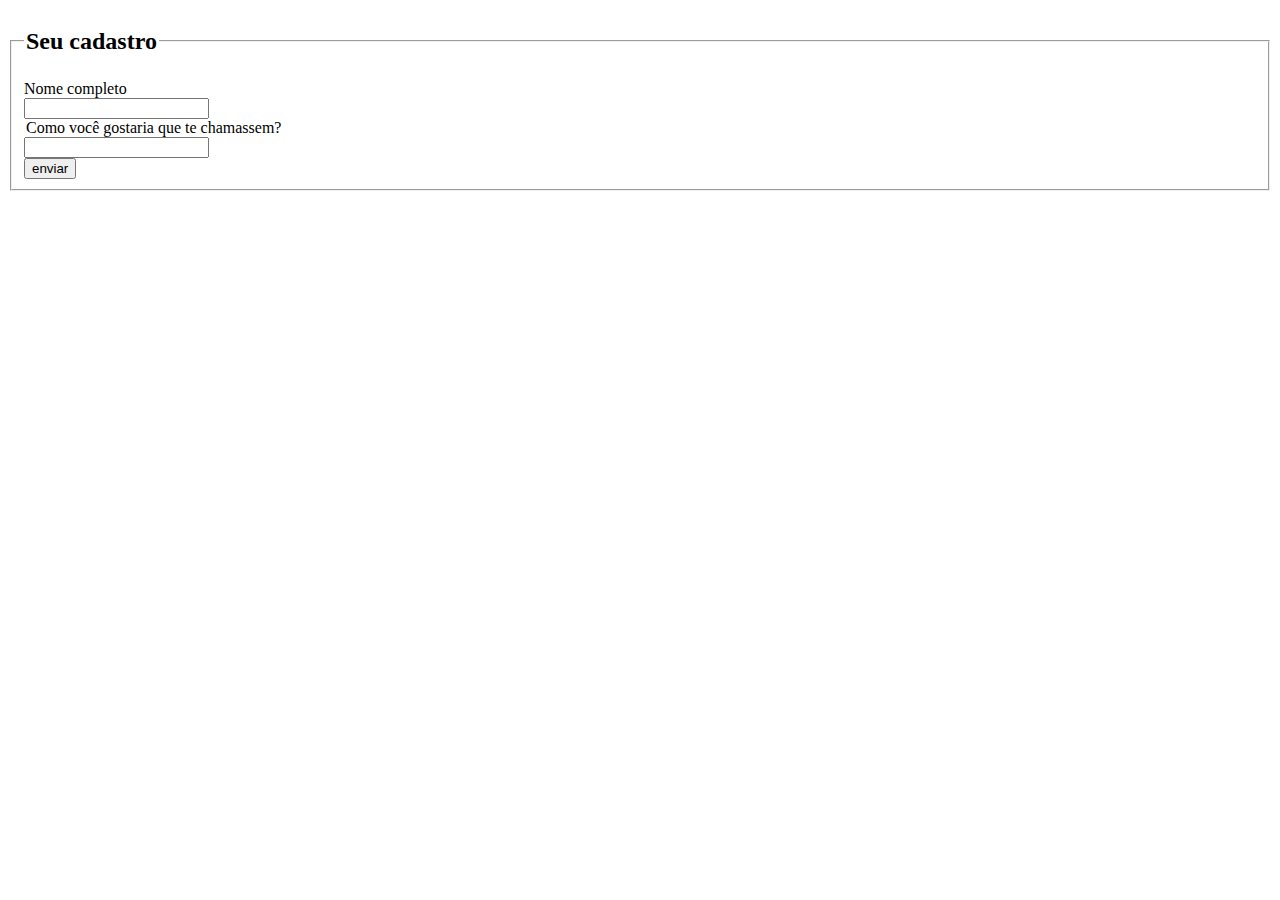
<file: index.html>
<!DOCTYPE html>
<html lang="pt-br">
<head>
    <meta charset="UTF-8">
    <meta name="viewport" content="width=device-width, initial-scale=1.0">
    <title>Document</title>
</head>
<body>
    <form name="Cadastro" method="get" action="recebe.php">
        <fieldset>
            <legend><h2>Seu cadastro</h2></legend>
            <label for="inome">Nome completo</label><br />
            <input type="text" name="nome" id="inome" size="20">
            <legend for="" >Como você gostaria que te chamassem?</legend>
            <input type="text" name="apelido" id="iapelido" size="20"><br />
            <input type="submit" value="enviar", >
        </fieldset>
    </form>
</body>
</html>
</file>
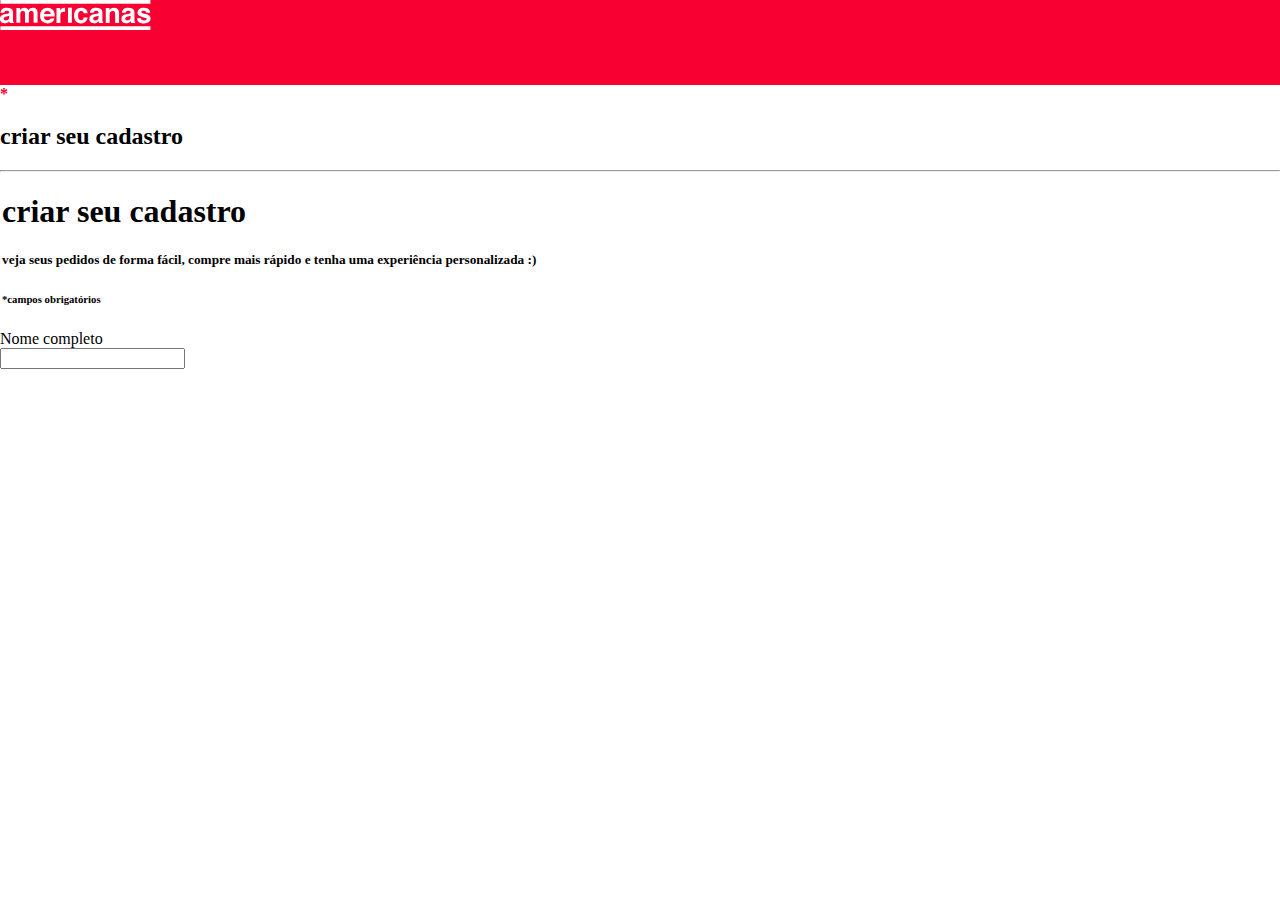
<file: americanas.html>
<!DOCTYPE html>
<html lang="pt-br">
<head>
    <meta charset="UTF-8">
    <meta name="viewport" content="width=device-width, initial-scale=1.0">
    <link rel="stylesheet" href="css/style.css">
    <title>Cliente Americanas</title>
</head>
<body>

    <header class="cabeca">
        <div class="logo">
            <svg width="152" height="30" viewBox="0 0 152 30" xmlns="http://www.w3.org/2000/svg" fill="#FFF"><path fill-rule="evenodd" clip-rule="evenodd" d="M9.19078 15.67C8.94411 15.8246 8.69516 15.9496 8.44391 16.045C8.19266 16.1404 7.84787 16.2281 7.40952 16.31L6.53283 16.4738C5.71074 16.6188 5.12042 16.7961 4.76226 17.0042C4.15514 17.3588 3.85197 17.9077 3.85197 18.6515C3.85197 19.3142 4.03716 19.7934 4.40792 20.0877C4.7783 20.3831 5.22924 20.5304 5.75999 20.5304C6.60156 20.5304 7.37706 20.2854 8.08575 19.7957C8.79482 19.305 9.16329 18.4111 9.19078 17.1131V15.67ZM6.83522 13.8596C7.55193 13.7696 8.06511 13.6554 8.37364 13.5192C8.92768 13.2834 9.20451 12.9154 9.20451 12.4165C9.20451 11.8088 8.99221 11.3888 8.56723 11.1569C8.14224 10.9261 7.51909 10.8096 6.69738 10.8096C5.77487 10.8096 5.12155 11.0365 4.73819 11.4904C4.46403 11.8261 4.28113 12.2808 4.18987 12.8523H0.473093C0.554424 11.5542 0.916403 10.4873 1.55903 9.65229C2.58158 8.34575 4.33726 7.69229 6.82606 7.69229C8.4458 7.69229 9.88456 8.0146 11.1427 8.65883C12.4005 9.30345 13.0293 10.5188 13.0293 12.3077V19.115C13.0293 19.5869 13.0385 20.1584 13.0565 20.83C13.0836 21.3392 13.1599 21.6834 13.2863 21.865C13.4123 22.0469 13.6017 22.1958 13.8537 22.3142V22.8854H9.66385C9.54701 22.5861 9.46568 22.3054 9.42063 22.0415C9.37519 21.7781 9.3393 21.4796 9.31257 21.1438C8.77762 21.7238 8.16134 22.2188 7.46372 22.6269C6.6298 23.1077 5.68705 23.3481 4.63586 23.3481C3.29409 23.3481 2.18639 22.965 1.31198 22.1988C0.437201 21.4315 0 20.3446 0 18.9377C0 17.1131 0.70334 15.7923 2.11078 14.975C2.88209 14.5311 4.0169 14.2134 5.51446 14.0227L6.83522 13.8596Z"></path><path fill-rule="evenodd" clip-rule="evenodd" d="M34.8684 8.07306C35.4992 8.32768 36.0712 8.77229 36.5852 9.40729C36.9995 9.9246 37.2786 10.5604 37.4229 11.3138C37.5126 11.8127 37.5581 12.5442 37.5581 13.5058L37.5314 22.8581H33.5843V13.4104C33.5843 12.8477 33.4942 12.3842 33.3144 12.0215C32.9715 11.3327 32.3407 10.9869 31.422 10.9869C30.3586 10.9869 29.6243 11.4315 29.2188 12.3211C29.0115 12.7934 28.9076 13.36 28.9076 14.0234V22.8581H25.0286V14.0234C25.0286 13.1431 24.9388 12.5031 24.7586 12.1034C24.434 11.3858 23.799 11.0292 22.8529 11.0292C21.7532 11.0292 21.0143 11.3858 20.6363 12.1034C20.429 12.5119 20.3251 13.1196 20.3251 13.9281V22.8581H16.4189V8.04614H20.1628V10.2111C20.6405 9.44037 21.0911 8.89037 21.5145 8.56345C22.2622 7.98306 23.2309 7.69229 24.4207 7.69229C25.5467 7.69229 26.457 7.94152 27.1508 8.44114C27.709 8.90383 28.1329 9.49806 28.4215 10.2246C28.9259 9.35306 29.5522 8.71306 30.3002 8.3046C31.0929 7.89652 31.976 7.69229 32.949 7.69229C33.5981 7.69229 34.2376 7.81921 34.8684 8.07306Z"></path><path fill-rule="evenodd" clip-rule="evenodd" d="M45.0924 11.7396C44.5479 12.3046 44.2062 13.0708 44.0664 14.0362H50.7027C50.6324 13.0069 50.2903 12.2258 49.6763 11.6923C49.0623 11.1589 48.3009 10.8915 47.3918 10.8915C46.4032 10.8915 45.6365 11.1739 45.0924 11.7396ZM50.855 8.38845C51.8826 8.85191 52.7314 9.58383 53.4011 10.5834C54.004 11.4654 54.3954 12.4869 54.5745 13.6508C54.6784 14.3327 54.7207 15.3146 54.7016 16.5961H43.9713C44.0313 18.0858 44.5452 19.1292 45.5124 19.7281C46.1008 20.0996 46.8084 20.2861 47.6362 20.2861C48.5136 20.2861 49.2265 20.0592 49.7748 19.6054C50.0742 19.3596 50.3388 19.0196 50.5679 18.5838H54.5008C54.3969 19.4642 53.9208 20.3588 53.0727 21.2665C51.7527 22.7088 49.905 23.4304 47.53 23.4304C45.5693 23.4304 43.8392 22.8219 42.3405 21.605C40.8418 20.3881 40.0927 18.4073 40.0927 15.6638C40.0927 13.0934 40.7689 11.1223 42.1221 9.7496C43.4749 8.37806 45.231 7.69229 47.3903 7.69229C48.6725 7.69229 49.8275 7.92498 50.855 8.38845Z"></path><path fill-rule="evenodd" clip-rule="evenodd" d="M64.7363 7.69998C64.786 7.7046 64.8959 7.71114 65.0677 7.72037V11.6958C64.8241 11.6684 64.608 11.65 64.4186 11.6415C64.2296 11.6327 64.0761 11.6281 63.9589 11.6281C62.4094 11.6281 61.3685 12.1365 60.837 13.1531C60.5396 13.7246 60.391 14.6058 60.391 15.7934V22.8869H56.5116V8.04691H60.1879V10.6334C60.7828 9.64498 61.3009 8.96806 61.7427 8.60537C62.4633 7.99729 63.4003 7.69229 64.5538 7.69229C64.626 7.69229 64.6867 7.69537 64.7363 7.69998Z"></path><path fill-rule="evenodd" clip-rule="evenodd" d="M67.9666 22.8161H71.8727V7.69229H67.9666V22.8161Z"></path><path fill-rule="evenodd" clip-rule="evenodd" d="M83.726 13.37C83.6539 12.8173 83.4687 12.3177 83.1705 11.8719C82.7371 11.2742 82.0643 10.9742 81.1517 10.9742C79.8512 10.9742 78.9615 11.6227 78.4827 12.9215C78.2299 13.6088 78.1035 14.5238 78.1035 15.665C78.1035 16.7504 78.2299 17.6242 78.4827 18.285C78.9432 19.5192 79.8107 20.1361 81.0841 20.1361C81.9875 20.1361 82.6286 19.8919 83.0082 19.4015C83.3873 18.9115 83.6176 18.2769 83.6989 17.4958H87.6322C87.5417 18.6758 87.1175 19.7919 86.3603 20.8446C85.1518 22.5423 83.3614 23.3904 80.9894 23.3904C78.6171 23.3904 76.8717 22.6827 75.7533 21.2665C74.6346 19.8508 74.0759 18.0146 74.0759 15.7588C74.0759 13.2138 74.6934 11.2327 75.9294 9.81691C77.1646 8.40075 78.8695 7.69229 81.0433 7.69229C82.8925 7.69229 84.4053 8.10998 85.5825 8.94537C86.7593 9.78075 87.4558 11.2561 87.6727 13.37H83.726Z"></path><path fill-rule="evenodd" clip-rule="evenodd" d="M98.5397 15.67C98.2934 15.8246 98.0445 15.9496 97.7932 16.045C97.5416 16.1404 97.1976 16.2281 96.7588 16.31L95.8822 16.4738C95.0601 16.6188 94.4701 16.7961 94.1116 17.0042C93.5045 17.3588 93.2017 17.9077 93.2017 18.6515C93.2017 19.3142 93.3865 19.7934 93.7572 20.0877C94.1272 20.3831 94.5782 20.5304 95.1093 20.5304C95.9513 20.5304 96.7264 20.2854 97.4351 19.7957C98.1441 19.305 98.513 18.4111 98.5397 17.1131V15.67ZM96.185 13.8596C96.9017 13.7696 97.4145 13.6554 97.7234 13.5192C98.2767 13.2834 98.5539 12.9154 98.5539 12.4165C98.5539 11.8088 98.3416 11.3888 97.9166 11.1569C97.4916 10.9261 96.8685 10.8096 96.0467 10.8096C95.1242 10.8096 94.4709 11.0365 94.0876 11.4904C93.813 11.8261 93.6305 12.2808 93.5392 12.8523H89.8221C89.9042 11.5542 90.2658 10.4873 90.9088 9.65229C91.9309 8.34575 93.687 7.69229 96.1754 7.69229C97.7955 7.69229 99.2339 8.0146 100.492 8.65883C101.751 9.30345 102.38 10.5188 102.38 12.3077V19.115C102.38 19.5869 102.389 20.1584 102.407 20.83C102.434 21.3392 102.511 21.6834 102.637 21.865C102.763 22.0469 102.953 22.1958 103.205 22.3142V22.8854H99.0132C98.896 22.5861 98.815 22.3054 98.7704 22.0415C98.7246 21.7781 98.6894 21.4796 98.6619 21.1438C98.1274 21.7238 97.5107 22.2188 96.8131 22.6269C95.9792 23.1077 95.0364 23.3481 93.9848 23.3481C92.6438 23.3481 91.5358 22.965 90.6613 22.1988C89.7866 21.4315 89.3494 20.3446 89.3494 18.9377C89.3494 17.1131 90.0523 15.7923 91.4598 14.975C92.2315 14.5311 93.3663 14.2134 94.8642 14.0227L96.185 13.8596Z"></path><path fill-rule="evenodd" clip-rule="evenodd" d="M117.621 8.89729C118.586 9.70037 119.068 11.0331 119.068 12.8931V22.8861H115.121V13.8596C115.121 13.08 115.019 12.4796 114.813 12.0627C114.437 11.3004 113.721 10.9188 112.666 10.9188C111.369 10.9188 110.479 11.4777 109.996 12.5931C109.746 13.1838 109.62 13.9365 109.62 14.8527V22.8861H105.768V8.07306H109.499V10.2381C109.992 9.47575 110.459 8.92652 110.899 8.59075C111.688 7.99152 112.689 7.69229 113.9 7.69229C115.417 7.69229 116.657 8.09345 117.621 8.89729Z"></path><path fill-rule="evenodd" clip-rule="evenodd" d="M130.614 15.67C130.368 15.8246 130.118 15.9496 129.868 16.045C129.616 16.1404 129.271 16.2281 128.833 16.31L127.956 16.4738C127.135 16.6188 126.544 16.7961 126.185 17.0042C125.579 17.3588 125.276 17.9077 125.276 18.6515C125.276 19.3142 125.461 19.7934 125.831 20.0877C126.202 20.3831 126.653 20.5304 127.183 20.5304C128.025 20.5304 128.8 20.2854 129.509 19.7957C130.219 19.305 130.587 18.4111 130.614 17.1131V15.67ZM128.259 13.8596C128.975 13.7696 129.488 13.6554 129.797 13.5192C130.352 13.2834 130.628 12.9154 130.628 12.4165C130.628 11.8088 130.415 11.3888 129.991 11.1569C129.566 10.9261 128.943 10.8096 128.121 10.8096C127.198 10.8096 126.545 11.0365 126.161 11.4904C125.887 11.8261 125.705 12.2808 125.614 12.8523H121.897C121.978 11.5542 122.34 10.4873 122.983 9.65229C124.005 8.34575 125.761 7.69229 128.25 7.69229C129.869 7.69229 131.308 8.0146 132.566 8.65883C133.824 9.30345 134.453 10.5188 134.453 12.3077V19.115C134.453 19.5869 134.462 20.1584 134.48 20.83C134.507 21.3392 134.584 21.6834 134.71 21.865C134.836 22.0469 135.025 22.1958 135.277 22.3142V22.8854H131.088C130.97 22.5861 130.89 22.3054 130.844 22.0415C130.799 21.7781 130.763 21.4796 130.736 21.1438C130.201 21.7238 129.585 22.2188 128.887 22.6269C128.054 23.1077 127.111 23.3481 126.059 23.3481C124.718 23.3481 123.61 22.965 122.735 22.1988C121.861 21.4315 121.423 20.3446 121.423 18.9377C121.423 17.1131 122.126 15.7923 123.533 14.975C124.306 14.5311 125.44 14.2134 126.938 14.0227L128.259 13.8596Z"></path><path fill-rule="evenodd" clip-rule="evenodd" d="M140.985 18.2158C141.066 18.9046 141.243 19.3958 141.514 19.6858C141.995 20.2027 142.881 20.4619 144.176 20.4619C144.937 20.4619 145.541 20.3484 145.989 20.1215C146.437 19.8946 146.661 19.555 146.661 19.1008C146.661 18.6642 146.481 18.3338 146.119 18.1069C145.759 17.88 144.415 17.4892 142.09 16.9358C140.416 16.5181 139.236 15.9961 138.551 15.3704C137.867 14.7527 137.524 13.8642 137.524 12.7019C137.524 11.3319 138.06 10.1538 139.13 9.16921C140.199 8.18345 141.705 7.69229 143.647 7.69229C145.489 7.69229 146.99 8.06114 148.15 8.80075C149.311 9.54075 149.977 10.8181 150.148 12.6334H146.296C146.243 12.1346 146.102 11.7404 145.877 11.4504C145.451 10.9231 144.728 10.6588 143.708 10.6588C142.867 10.6588 142.269 10.7908 141.912 11.0546C141.555 11.3173 141.376 11.6261 141.376 11.98C141.376 12.4254 141.566 12.7477 141.946 12.9469C142.325 13.1558 143.665 13.5131 145.968 14.0227C147.502 14.3861 148.653 14.9346 149.419 15.67C150.175 16.4134 150.554 17.3442 150.554 18.4608C150.554 19.9308 150.01 21.1311 148.922 22.0619C147.834 22.9911 146.152 23.4569 143.877 23.4569C141.557 23.4569 139.844 22.9642 138.737 21.98C137.631 20.9954 137.079 19.7408 137.079 18.2158H140.985Z"></path><path fill-rule="evenodd" clip-rule="evenodd" d="M0.381836 3.81615H150.444V0H0.381836V3.81615Z"></path><path fill-rule="evenodd" clip-rule="evenodd" d="M0.381836 29.9685H150.444V26.1538H0.381836V29.9685Z"></path></svg>
        </div>
    </header>

    <main class="principal">
        <b class="asterisco">*</b>
        <div class="principal - tituloCadastro">
            <h2>criar seu cadastro</h2>
        </div>
    </main>

    <footer>

    </footer>

    <form name="Americanas" method="get"></form>
        <hr>
        <legend><h1>criar seu cadastro</h1></legend>
        <legend><h5>veja seus pedidos de forma fácil, compre mais rápido e tenha uma experiência personalizada :)</h5></legend>
        <legend><h6>*campos obrigatórios</h6></legend>
        <label for="inome">Nome completo</label><br />
            <input type="text" name="nome" id="inome" size="20">
        
</body>
</html>
</file>
<file: css/style.css>
body{
    margin: 0px;
    padding: opx;
}

.cabeca{
    justify-items: center;
    height: 85px;
    background-color: #F80032;
    display: flex;
    box-sizing: border-box;
}

.logo{

}

.asterisco{
    color: #F80032;
}
</file>
